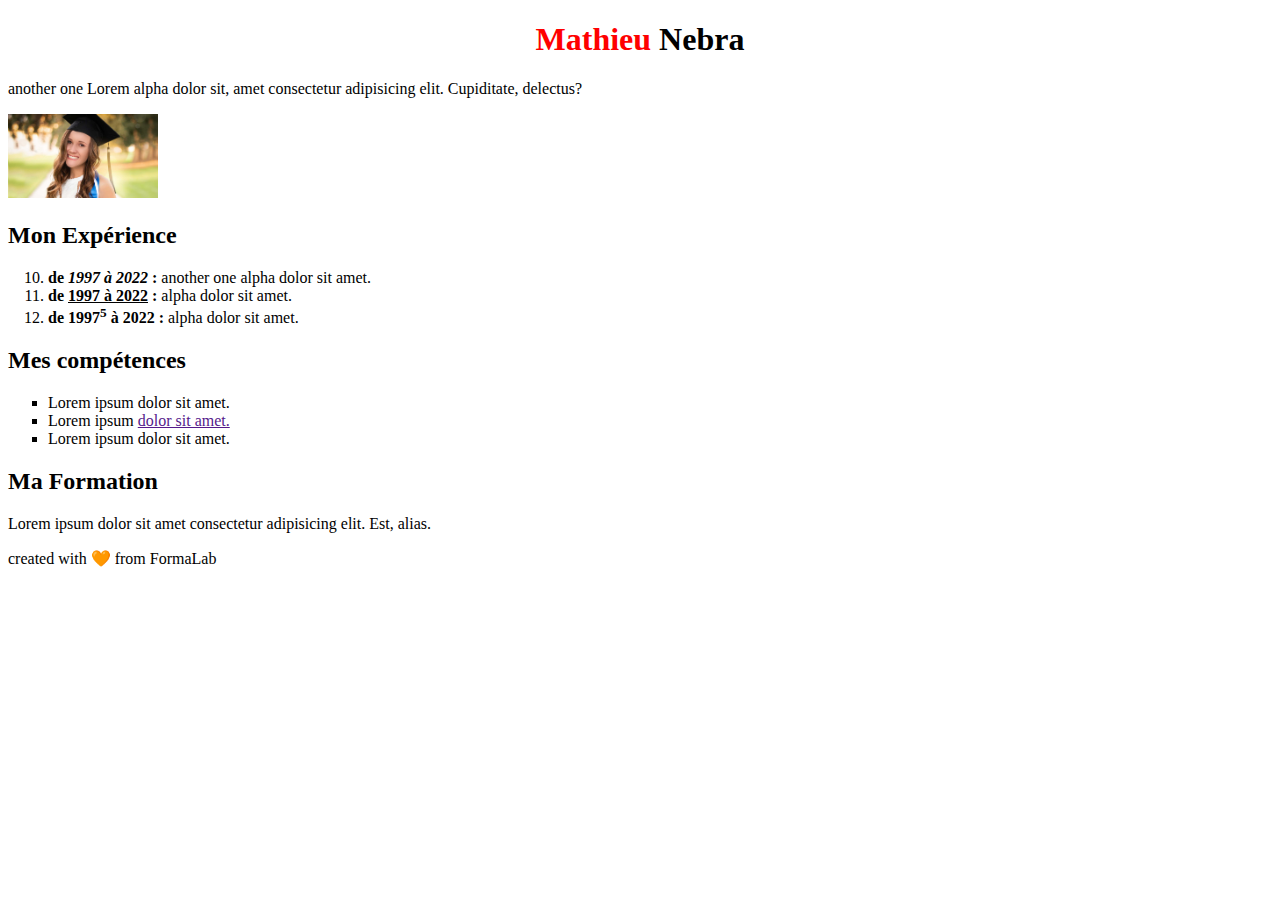
<file: 0704-CV/0704-CV/index.html>
<!DOCTYPE html>
<html lang="en">

<head>
    <meta charset="UTF-8">
    <meta http-equiv="X-UA-Compatible" content="IE=edge">
    <meta name="viewport" content="width=device-width, initial-scale=1.0">
    <title>Document</title>
</head>

<body>
    <!--
    header
    nav
    section
    article
    aside
    footer
    ---
    table > border="1px"
    thead > tr > td / th
    tbody > tr > td / th
    tfoot > tr > td / th
    -->

    <!-- page header-->
    <header>
        <center><h1><font color="red">Mathieu</font> Nebra</h1></center>
        <p>another one Lorem alpha dolor sit, amet consectetur adipisicing elit. Cupiditate, delectus?</p>
        <img src="./assets/images/carousel-1.jpg" width="150px" alt="photo profile mathieu">
    </header>

    <!-- experience section-->
    <section>
        <h2>Mon Expérience</h2>
        <ol type="1" start="10">
            <li><b>de <em>1997 à 2022</em> : </b>another one  alpha dolor sit amet.</li>
            <li><b>de <u>1997 à 2022</u> : </b> alpha dolor sit amet.</li>
            <li><b>de 1997<sup>5</sup> à 2022 : </b> alpha dolor sit amet.</li>
        </ol>
    </section>

    <!-- comp section-->
    <section>
        <h2>Mes compétences</h2>
        <ul type="square">
            <li>Lorem ipsum dolor sit amet.</li>
            <li>Lorem ipsum <a href="">dolor sit amet.</a></li>
            <li>Lorem ipsum dolor sit amet.</li>
        </ul>
    </section>
    <!-- formtion section-->
    <section>
        <h2>Ma Formation</h2>
        <p>Lorem ipsum dolor sit amet consectetur adipisicing elit. Est, alias.</p>
    </section>

    <!-- footer section -->
    <footer>
        <p>created with 🧡 from FormaLab </p>
    </footer>

</body>

</html>
</file>
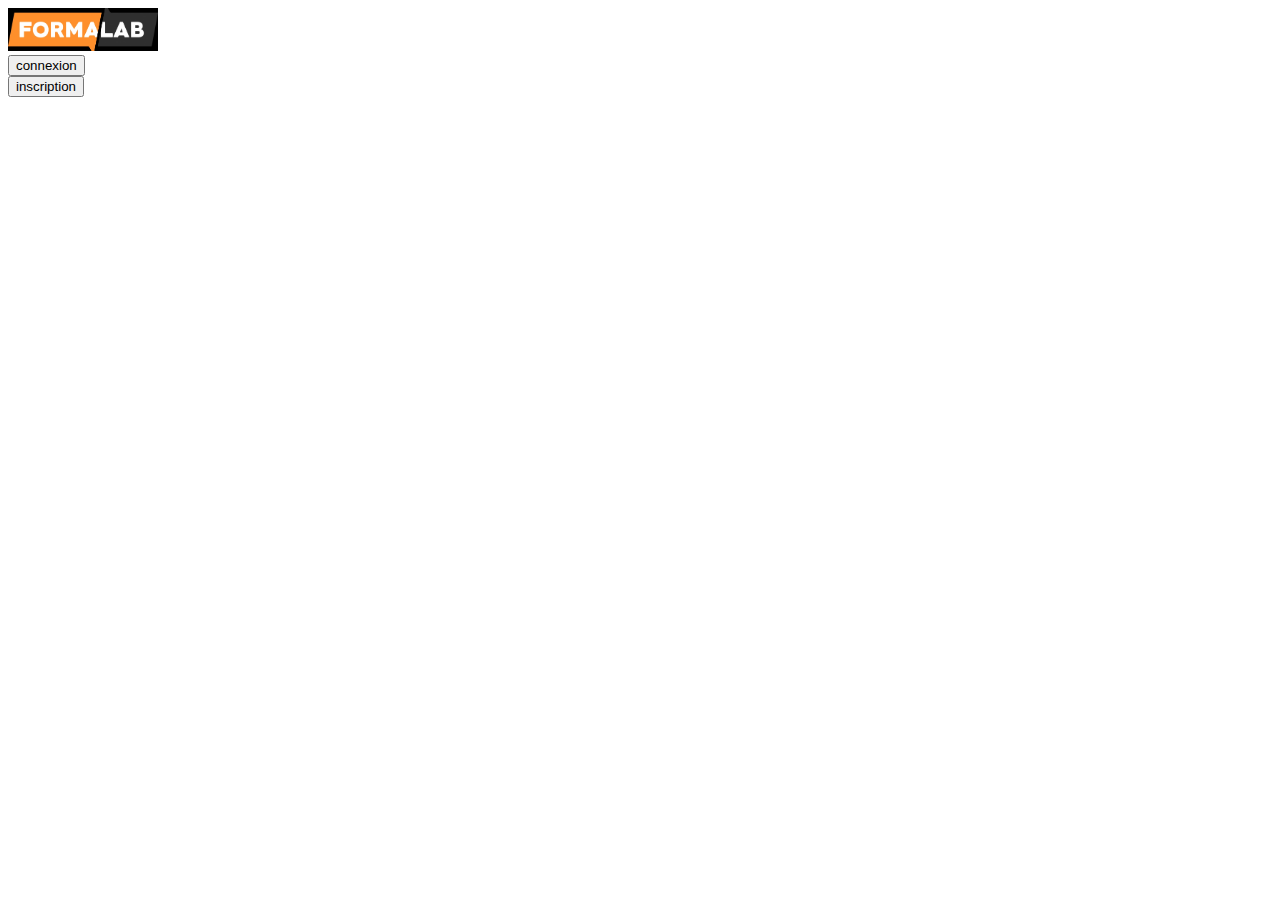
<file: 0704-plateforme/0704-plateforme/index.html>
<!DOCTYPE html>
<html lang="en">

<head>
    <meta charset="UTF-8">
    <meta http-equiv="X-UA-Compatible" content="IE=edge">
    <meta name="viewport" content="width=device-width, initial-scale=1.0">
    <title>Document</title>
</head>

<body>

    <a href="./index.html"> <img src="./assets/images/cover.png" width="150px" alt=""></a> <br>
    <a href="./connexion.html"><button>connexion</button></a> <br>
    <a href="./inscription.html"><button>inscription</button></a> <br>

</body>

</html>
</file>
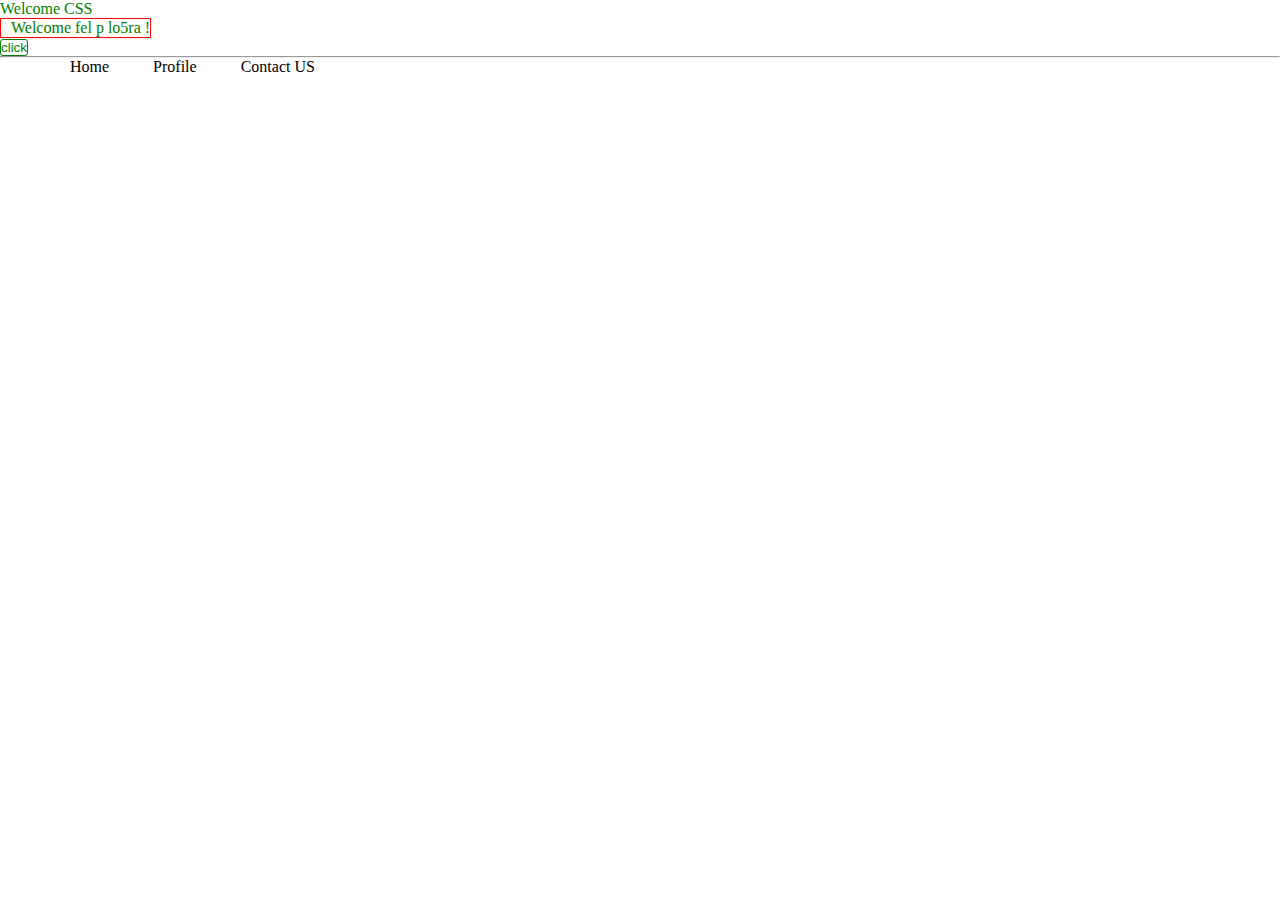
<file: 0705-welcome-css/0705-welcome-css/index.html>
<!DOCTYPE html>
<html lang="en">

<head>
    <meta charset="UTF-8">
    <meta http-equiv="X-UA-Compatible" content="IE=edge">
    <meta name="viewport" content="width=device-width, initial-scale=1.0">

    <link rel="stylesheet" href="./assets/css/style.css">

    <title>Document</title>
</head>

<body>
    <p class="text-green">Welcome CSS</p>
    <p class="text-green border-red padding-left-10 w-adjust">Welcome fel p lo5ra !</p>
    
    <button class="btn-default btn-green">click</button>

    <hr>

    <!-- unordred list -->
    <!-- list item -->
    <ul class="marging-left-50 menu">
        <li>Home</li>
        <li>Profile</li>
        <li>Contact US</li>
    </ul>

</body>

</html>
</file>
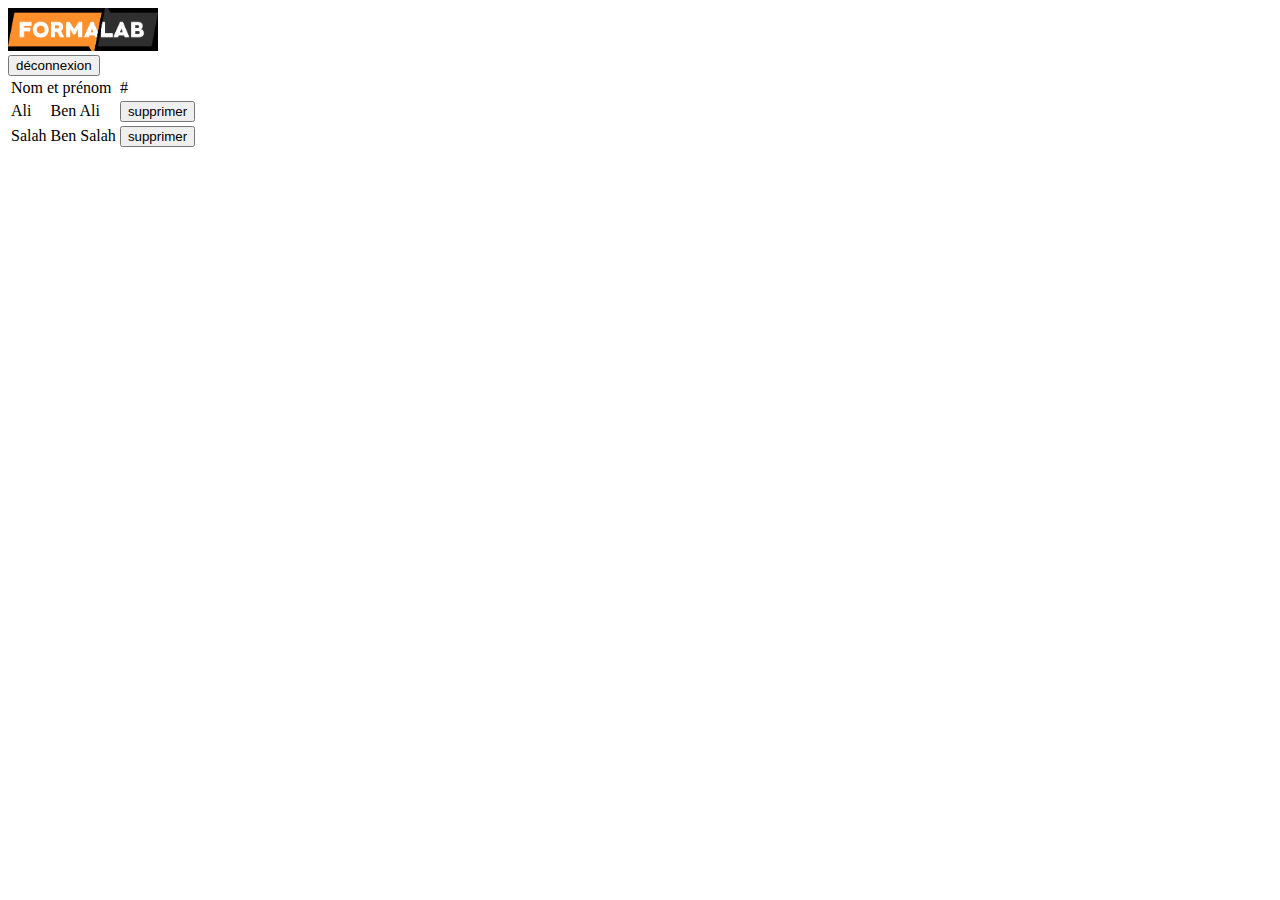
<file: 0704-plateforme/0704-plateforme/accueil.html>
<!DOCTYPE html>
<html lang="en">

<head>
    <meta charset="UTF-8">
    <meta http-equiv="X-UA-Compatible" content="IE=edge">
    <meta name="viewport" content="width=device-width, initial-scale=1.0">
    <title>Document</title>
</head>

<body>

    <a href="./index.html"> <img src="./assets/images/cover.png" width="150px" alt=""></a> <br>
    <a href="./connexion.html"><button>déconnexion</button></a> <br>

    <table>
        <tr>
            <td colspan="2">Nom et prénom</td>
            <td>#</td>
        </tr>
        <tr>
            <td>Ali</td>
            <td>Ben Ali</td>
            <td><button>supprimer</button></td>
        </tr>
        <tr>
            <td>Salah</td>
            <td>Ben Salah</td>
            <td><button>supprimer</button></td>
        </tr>
    </table>

</body>

</html>
</file>
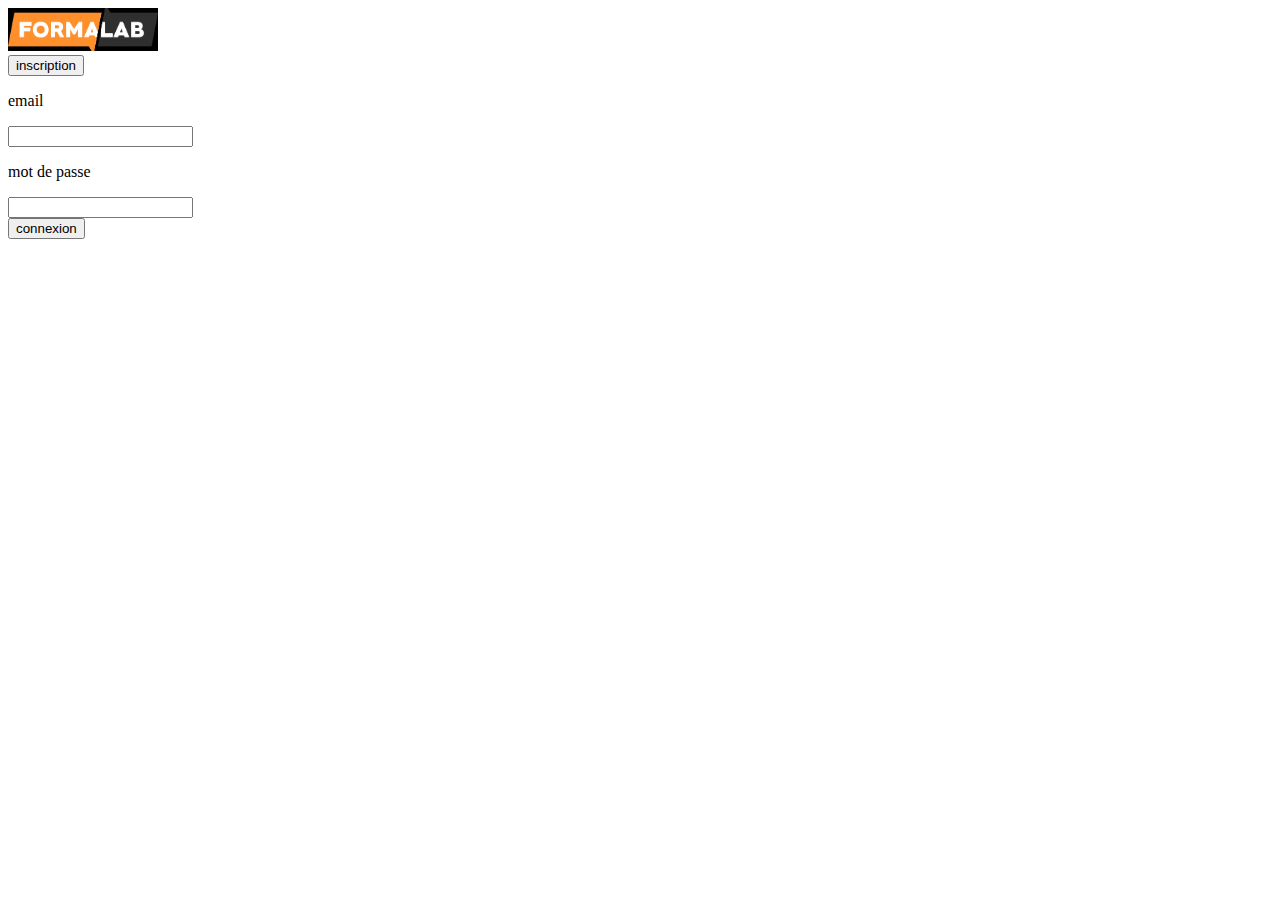
<file: 0704-plateforme/0704-plateforme/connexion.html>
<!DOCTYPE html>
<html lang="en">

<head>
    <meta charset="UTF-8">
    <meta http-equiv="X-UA-Compatible" content="IE=edge">
    <meta name="viewport" content="width=device-width, initial-scale=1.0">
    <title>Document</title>
</head>

<body>
    <a href="./index.html"> <img src="./assets/images/cover.png" width="150px" alt=""></a> <br>
    <a href="./inscription.html"><button>inscription</button></a> <br>

    <form action="./accueil.html">
        <p>email</p>
        <input type="email"><br>
        <p>mot de passe</p>
        <input type="password"><br>
        <button type="submit">connexion</button>
    </form>

</body>

</html>
</file>
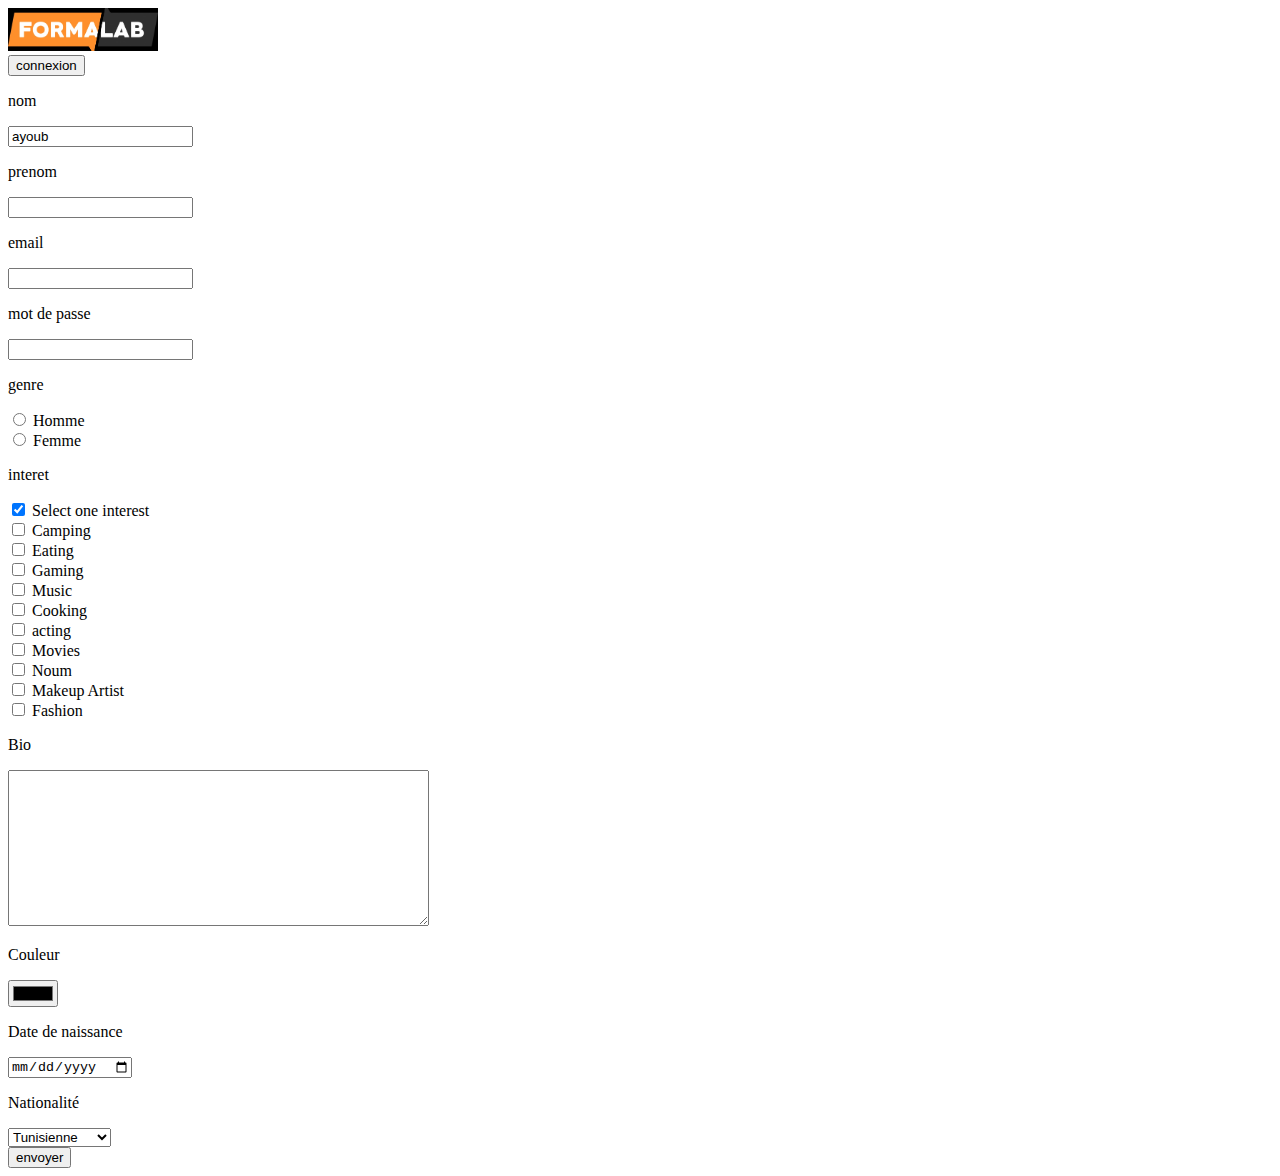
<file: 0704-plateforme/0704-plateforme/inscription.html>
<!DOCTYPE html>
<html lang="en">
<head>
    <meta charset="UTF-8">
    <meta http-equiv="X-UA-Compatible" content="IE=edge">
    <meta name="viewport" content="width=device-width, initial-scale=1.0">
    <title>Document</title>
</head>
<body>

    <a href="./index.html"> <img src="./assets/images/cover.png" width="150px" alt=""></a> <br>
    <a href="./connexion.html"><button>connexion</button></a> <br>

    <form action="./connexion.html">
        <p>nom</p>
        <input type="text" value="ayoub" placeholder="enter your name"><br>
        
        <p>prenom</p>
        <input type="text"><br>
        
        <p>email</p>
        <input type="email"><br>
        
        <p>mot de passe</p>
        <input type="password"><br>

        <p>genre</p>
        <input type="radio" name="gender" value="homme"> Homme <br>
        <input type="radio" name="gender" value="femme"> Femme <br>

        <p>interet</p>
        <input type="checkbox" value="" checked> Select one interest <br>

        <input type="checkbox" value="camping"> Camping <br>
        <input type="checkbox" value="foot"> Eating <br>
        <input type="checkbox" value="gaming"> Gaming <br>
        <input type="checkbox" value="musique"> Music <br>
        <input type="checkbox" value="cooking"> Cooking <br>
        <input type="checkbox" value="acting"> acting <br>
        <input type="checkbox" value="movies"> Movies <br>
        <input type="checkbox" value="noum"> Noum <br>
        <input type="checkbox" value="makeup"> Makeup Artist <br>
        <input type="checkbox" value="fashion"> Fashion <br>

        <p>Bio</p>
        <textarea cols="50" rows="10"></textarea> <br>

        <p>Couleur</p>
        <input type="color"> <br>

        <p>Date de naissance</p>
        <input type="date"> <br>

        <p>Nationalité</p>
        <select>
            <option value="tn">Tunisienne</option>
            <option value="al">Algérienne</option>
            <option value="pl">Palestinienne</option>
            <option value="eh">Elli Howa</option>
        </select>
        <br>

        <button type="submit">envoyer</button>
    </form>
    
</body>
</html>
</file>
<file: 0705-welcome-css/0705-welcome-css/assets/css/style.css>
/*
selecteur(s)  {
    attr1 : val1 ;
    attr2 : val2 ;
    .
    .
    .
}
*/
* {
    margin: 0px;
    padding: 0px;
}

.text-green {
    color: green;
}

.w-adjust{
    width: fit-content;
}

.border-red {
    border: 1px solid red;
}

.btn-default {
    border: none;
    background: none;
}

.btn-green {
    border: 1px solid green;
    border-radius: 3px;
    background-color: white;
    color: green;
}

.btn-green:hover {
    background-color: greenyellow;
    cursor: pointer;
}

.padding-left-10 {
    padding-left: 10px;
}

/* 4 sides */
/* top right bottom left*/
/* top-bottom right-left*/

.marging-left-50 {
    margin-left: 50px;
}

.menu li {
    display: inline-block;
    margin: 0px 20px;
    cursor: pointer;
}

.menu li:hover {
    /*
    color-name
    rgb(255,0,0) // 0-255
    #ff0000
    */
    color: rgb(160, 147, 95);
    border-bottom: 2px solid yellow;
}
</file>
